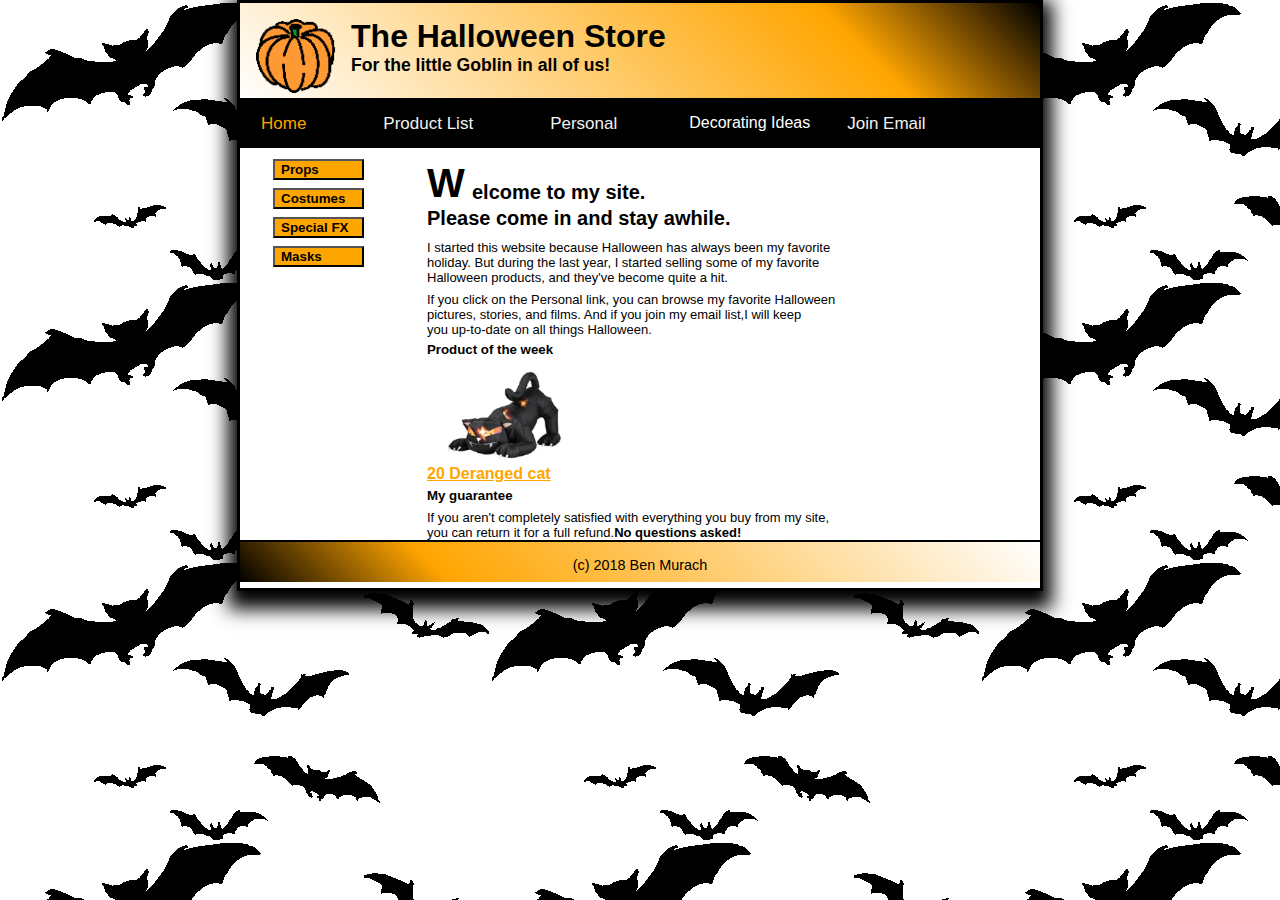
<file: index.html>
<!DOCTYPE html>
<html lang="en">
<head>
	<meta charset="utf-8" />
	<link href="styles/index5.css" rel="stylesheet" />
	<title>Halloween Store</title>
</head>
<body>
<header>
	<img src="images/pumpkin.gif">
	<h1>The Halloween Store</h1>
	<h3>For the little Goblin in all of us!</h3>
</header>
<div class="topnav">
  <a class="active" href="index.html">Home</a>
  <a href="products/product_list.html">Product List</a>
  <a href="personal.html">Personal</a>
  <div class="dropdown">
    <button class="dropbtn">Decorating Ideas
      <i class="fa fa-caret-down"></i>
    </button>
    <div class="dropdown-content">
      <a href="#">Outdoor</a>
      <a href="#">Indoor</a>
      <a href="#">Table</a>
	  <a href="#">Treats</a>
    </div>
  </div>
  <a href="https://signup.mail.com/#.2859002-stage-calltoaction1-1">Join Email</a>
</div>
<table border="0">
<tr>
<td class="td">
	<ul class="a">
	<button class="btn"><b><a href="products/props.html" class="td"><li>Props</li></a></button>
	<button class="btn"><a href="products/costumes.html" class="td"><li>Costumes</li></a></button>
	<button class="btn"><a href="products/special.html"class="td"><li>Special FX</li></a></button>
	<button class="btn"><a href="products/masks.html" class="td"><li>Masks</li></a><b></button>
	</ul>
</td>
<td>
<content>
	<h1 class="h1">W</h1><h1 class="h">elcome to my site.</h1><br><h1 class="hh">Please come in and stay awhile.</h1>
	<p class="p">I started this website because Halloween has always been my favorite<br>holiday. But during the last year, I started selling some of my favorite<br>Halloween products, and they've become quite a hit.<br></p>
	<p class="ppp">If you click on the Personal link, you can browse my favorite Halloween<br>pictures, stories, and films. And if you join my email list,I will keep<br>you up-to-date on all things Halloween.</p>
	<h5>Product of the week</h5>
	<a href="products/cat.html"><img src="images/cat1.jpg" class="img"></a><br><b><a href="products/cat.html">20 Deranged cat</a></b>
	<h5>My guarantee</h5>
	<p class="pp">If you aren't completely satisfied with everything you buy from my site,<br>you can return it for a full refund.<b>No questions asked!</b></p>
</content>
</td>
</tr>
</table>
<footer>
	<p>(c) 2018 Ben Murach<p>
</footer>
</body>
</html>
</file>
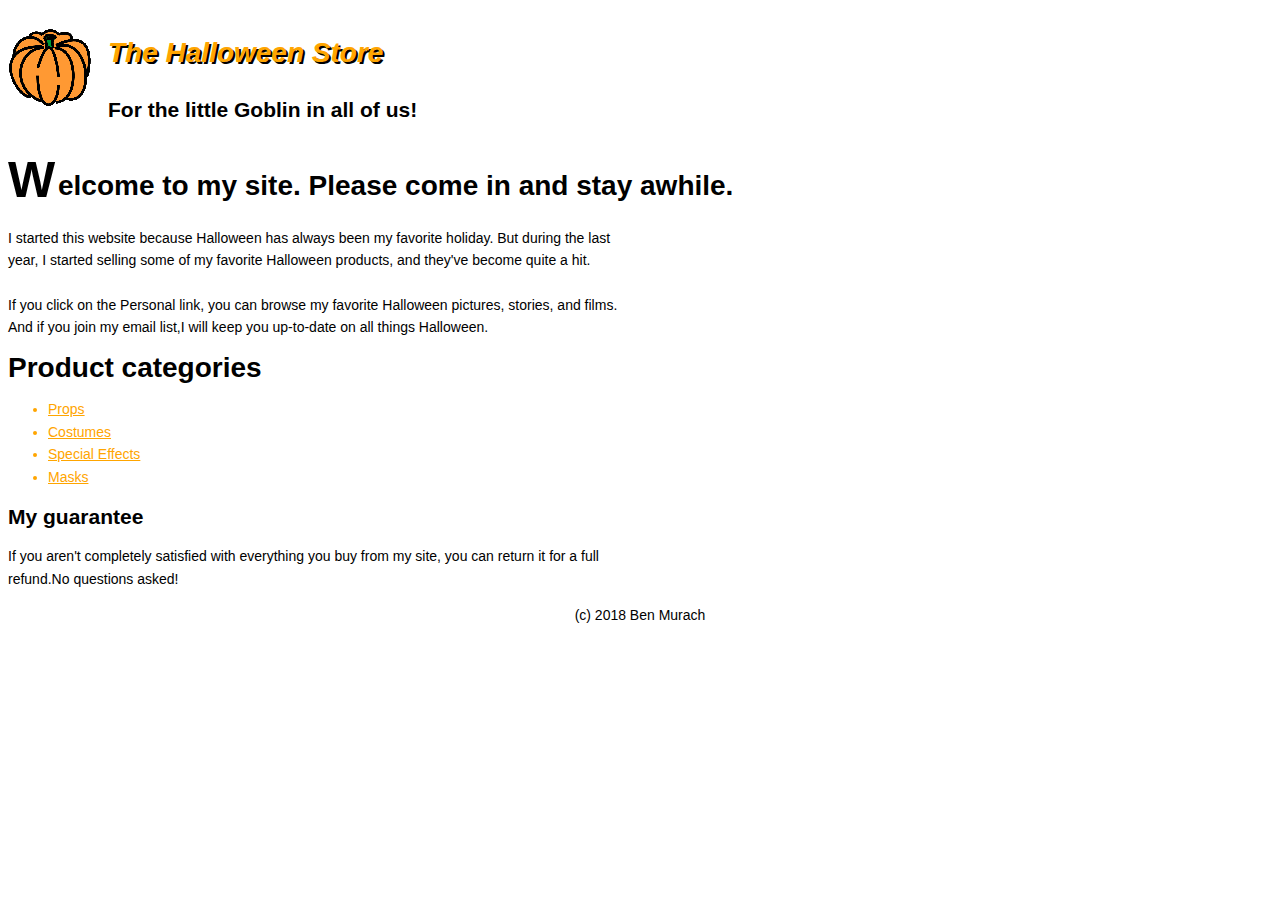
<file: index2.html>
<!DOCTYPE html>
<html lang="en">
<head>
	<meta charset="utf-8" />
	<link href="styles/main.css" rel="stylesheet" />
	<title>Halloween Store</title>
</head>
<body>
<header>
	<img src="images/pumpkin.gif">
	<h1>The Halloween Store</h1>
	<h2>For the little Goblin in all of us!</h2>
</header>
<content>
	<h1 class="h1">W</h1><h1 class="h">elcome to my site. Please come in and stay awhile.</h1>
	<p id="p">I started this website because Halloween has always been my favorite holiday. But during the last<br> year, I started selling some of my favorite Halloween products, and they've become quite a hit.<br><br>
If you click on the Personal link, you can browse my favorite Halloween pictures, stories, and films.<br>And if you join my email list,I will keep you up-to-date on all things Halloween.</p>
<h1>Product categories</h1>
<ul>
	<b><a href="products/props.html"><li>Props</li></a>
	<a href="products/costumes.html"><li>Costumes</li></a>
	<a href="products/special.html"><li>Special Effects</li></a>
	<a href="products/masks.html"><li>Masks</li></a></b>
</ul>
	<h2>My guarantee</h2>
	If you aren't completely satisfied with everything you buy from my site, you can return it for a full<br>refund.<b>No questions asked!</b>
</content>
<footer>
	<p>(c) 2018 Ben Murach<p>
</footer>
</body>
</html>
</file>
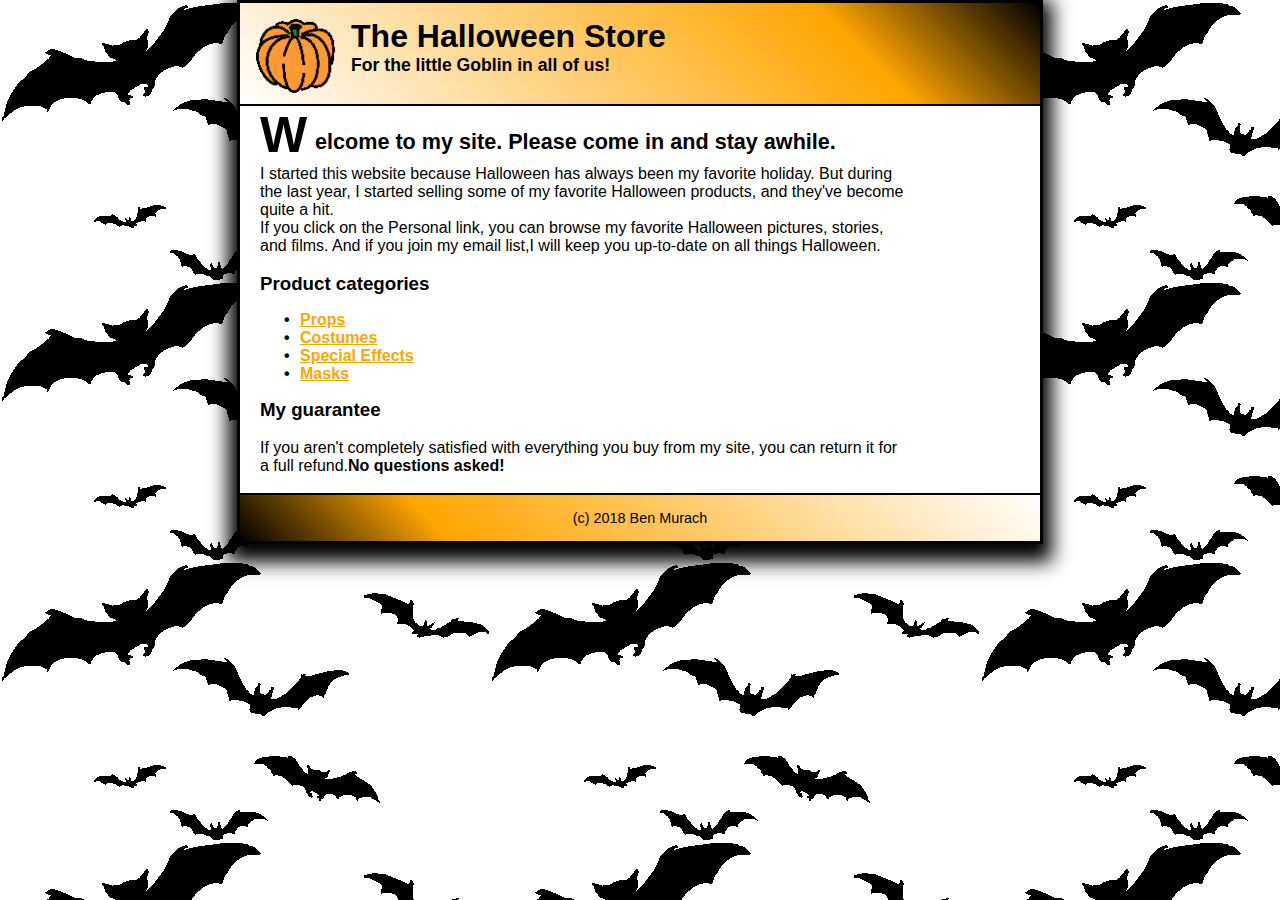
<file: index3.html>
<!DOCTYPE html>
<html lang="en">
<head>
	<meta charset="utf-8" />
	<link href="styles/index3.css" rel="stylesheet" />
	<title>Halloween Store</title>
</head>
<body>
<header>
	<img src="images/pumpkin.gif">
	<h1>The Halloween Store</h1>
	<h3>For the little Goblin in all of us!</h3>
</header>
<content>
	<h1 class="h1">W</h1><h1 class="h">elcome to my site. Please come in and stay awhile.</h1>
	<p class="p">I started this website because Halloween has always been my favorite holiday. But during<br>the last year, I started selling some of my favorite Halloween products, and they've become<br>quite a hit.<br>
If you click on the Personal link, you can browse my favorite Halloween pictures, stories,<br>and films. And if you join my email list,I will keep you up-to-date on all things Halloween.</p><br>
<h3 class="p">Product categories</h3>
<ul class="p">
	<a href="products/props.html"><li>Props</li></a>
	<a href="products/costumes.html"><li>Costumes</li></a>
	<a href="products/special.html"><li>Special Effects</li></a>
	<a href="products/masks.html"><li>Masks</li></a>
</ul>
	<h3 class="p">My guarantee</h3><br>
	<p class="p">If you aren't completely satisfied with everything you buy from my site, you can return it for<br>a full refund.<b>No questions asked!</b></p><br>
</content>
<footer>
	<p>(c) 2018 Ben Murach<p>
</footer>
</body>
</html>
</file>
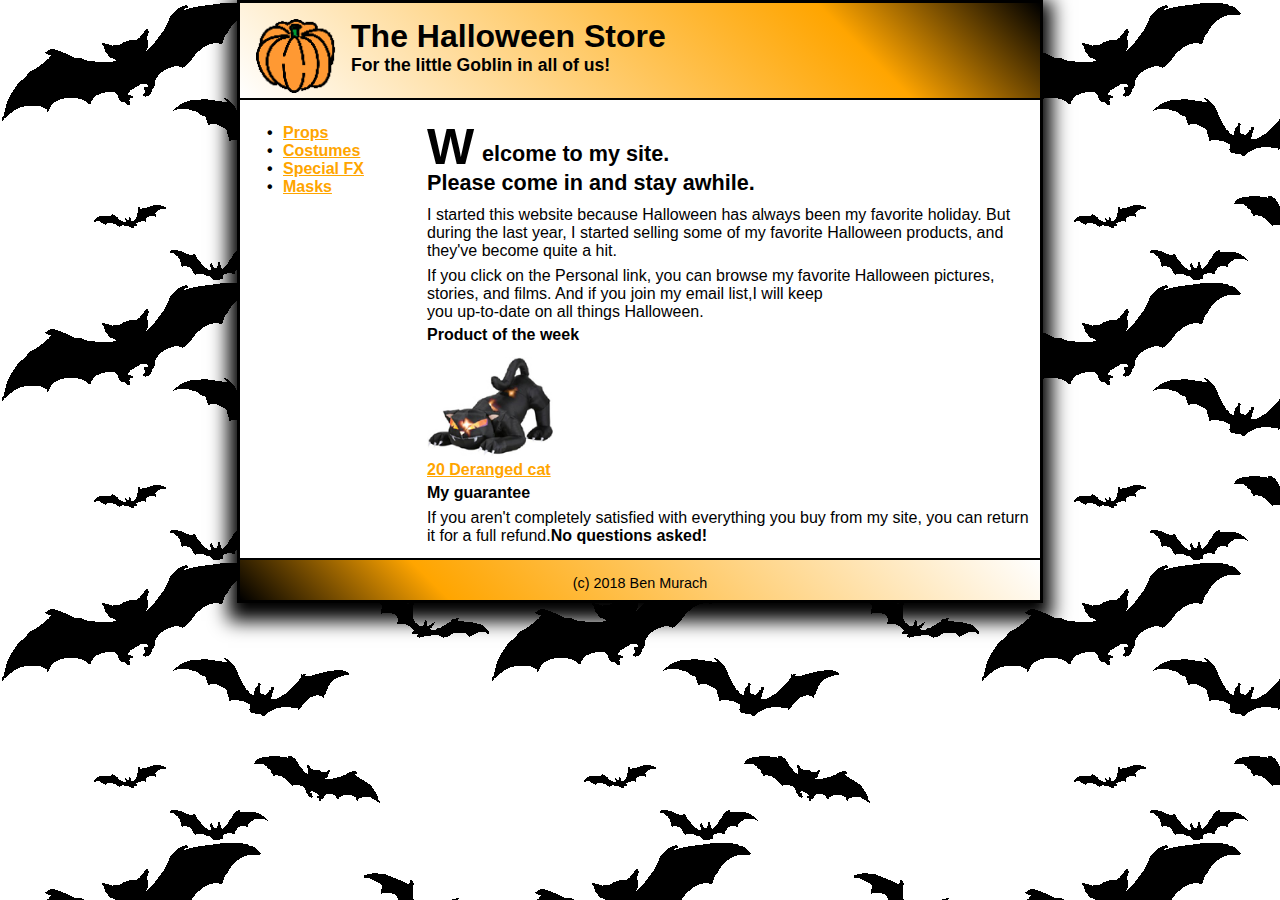
<file: index4.html>
<!DOCTYPE html>
<html lang="en">
<head>
	<meta charset="utf-8" />
	<link href="styles/index4.css" rel="stylesheet" />
	<title>Halloween Store</title>
</head>
<body>
<header>
	<img src="images/pumpkin.gif">
	<h1>The Halloween Store</h1>
	<h3>For the little Goblin in all of us!</h3>
</header>
<table border="0">
<tr>
<td class="td">
	<ul class="a">
	<b><a href="products/props.html" class="td"><li>Props</li></a>
	<a href="products/costumes.html" class="td"><li>Costumes</li></a>
	<a href="products/special.html"class="td"><li>Special FX</li></a>
	<a href="products/masks.html" class="td"><li>Masks</li></a><b>
	</ul>
</td>
<td>
<content>
	<h1 class="h1">W</h1><h1 class="h">elcome to my site.</h1><br><h1 class="hh">Please come in and stay awhile.</h1>
	<p class="p">I started this website because Halloween has always been my favorite holiday. But during the last year, I started selling some of my favorite Halloween products, and they've become quite a hit.<br></p>
	<p class="ppp">If you click on the Personal link, you can browse my favorite Halloween pictures, stories, and films. And if you join my email list,I will keep<br>you up-to-date on all things Halloween.</p>
	<h4>Product of the week</h4>
	<img src="images/cat1.jpg" class="img"><br><b><a href="products/props.html">20 Deranged cat</a></b>
	<h4>My guarantee</h4>
	<p class="pp">If you aren't completely satisfied with everything you buy from my site, you can return it for a full refund.<b>No questions asked!</b></p>
</content>
</td>
</tr>
</table>
<footer>
	<p>(c) 2018 Ben Murach<p>
</footer>
</body>
</html>
</file>
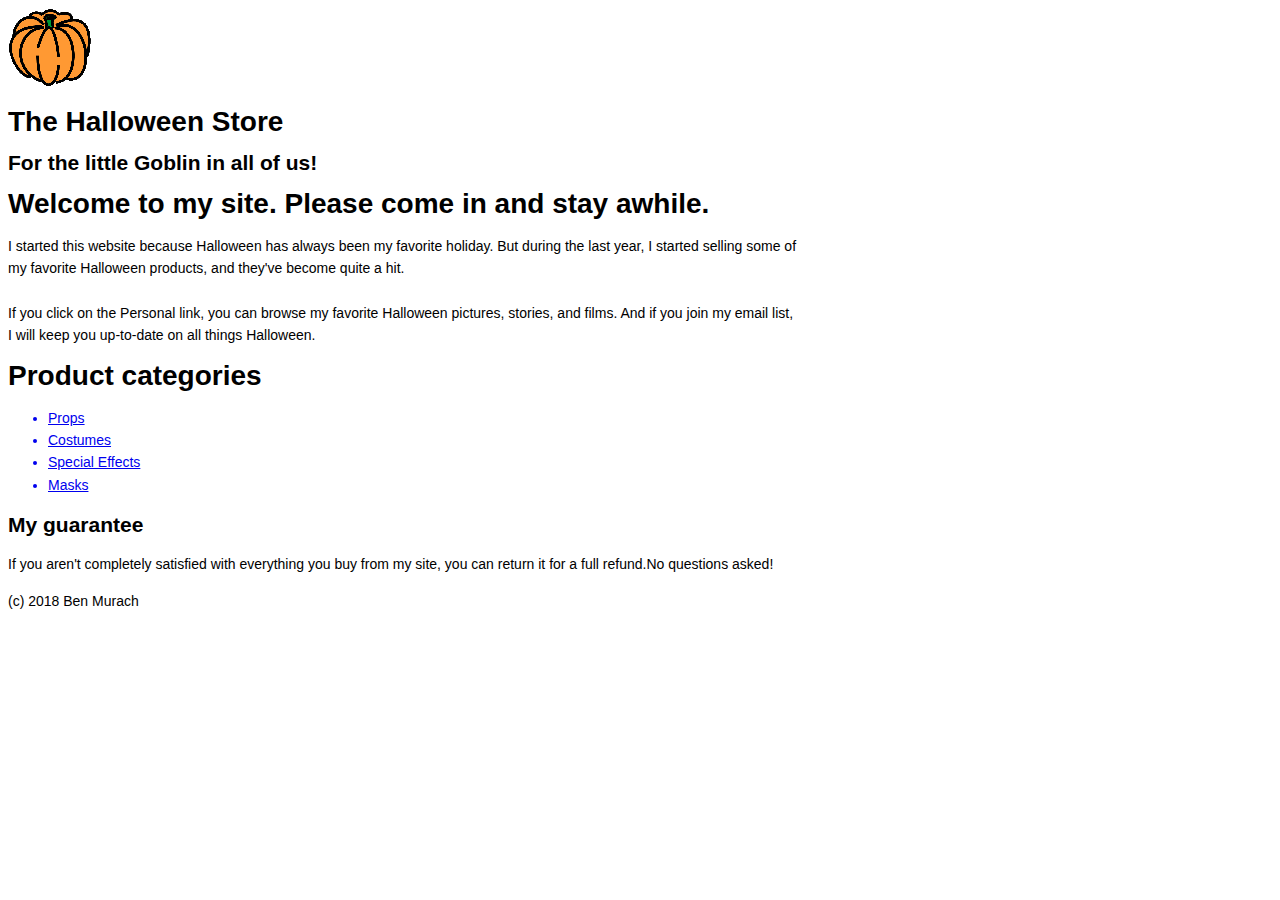
<file: main.html>
<!DOCTYPE html>
<html lang="en">
<head>
	<meta charset="utf-8" />
	<link href="styles/index.css" rel="stylesheet" />
	<title>Halloween Store</title>
</head>
<body>
<header>
	<img src="images/pumpkin.gif">
	<h1>The Halloween Store</h1>
	<h2>For the little Goblin in all of us!</h2>
</header>
<content>
	<h1>Welcome to my site. Please come in and stay awhile.</h1>
	<p>I started this website because Halloween has always been my favorite holiday. But during the last year, I started selling some of<br>my favorite Halloween products, and they've become quite a hit.<br><br>
If you click on the Personal link, you can browse my favorite Halloween pictures, stories, and films. And if you join my email list,<br>I will keep you up-to-date on all things Halloween.</p>
<h1>Product categories</h1>
<ul>
	<a href="products/props.html"><li>Props</li></a>
	<a href="products/costumes.html"><li>Costumes</li></a>
	<a href="products/special.html"><li>Special Effects</li></a>
	<a href="products/masks.html"><li>Masks</li></a>
</ul>
	<h2>My guarantee</h2>
	If you aren't completely satisfied with everything you buy from my site, you can return it for a full refund.<b>No questions asked!</b>
</content>
<footer>
	<p>(c) 2018 Ben Murach<p>
</footer>
</body>
</html>
</file>
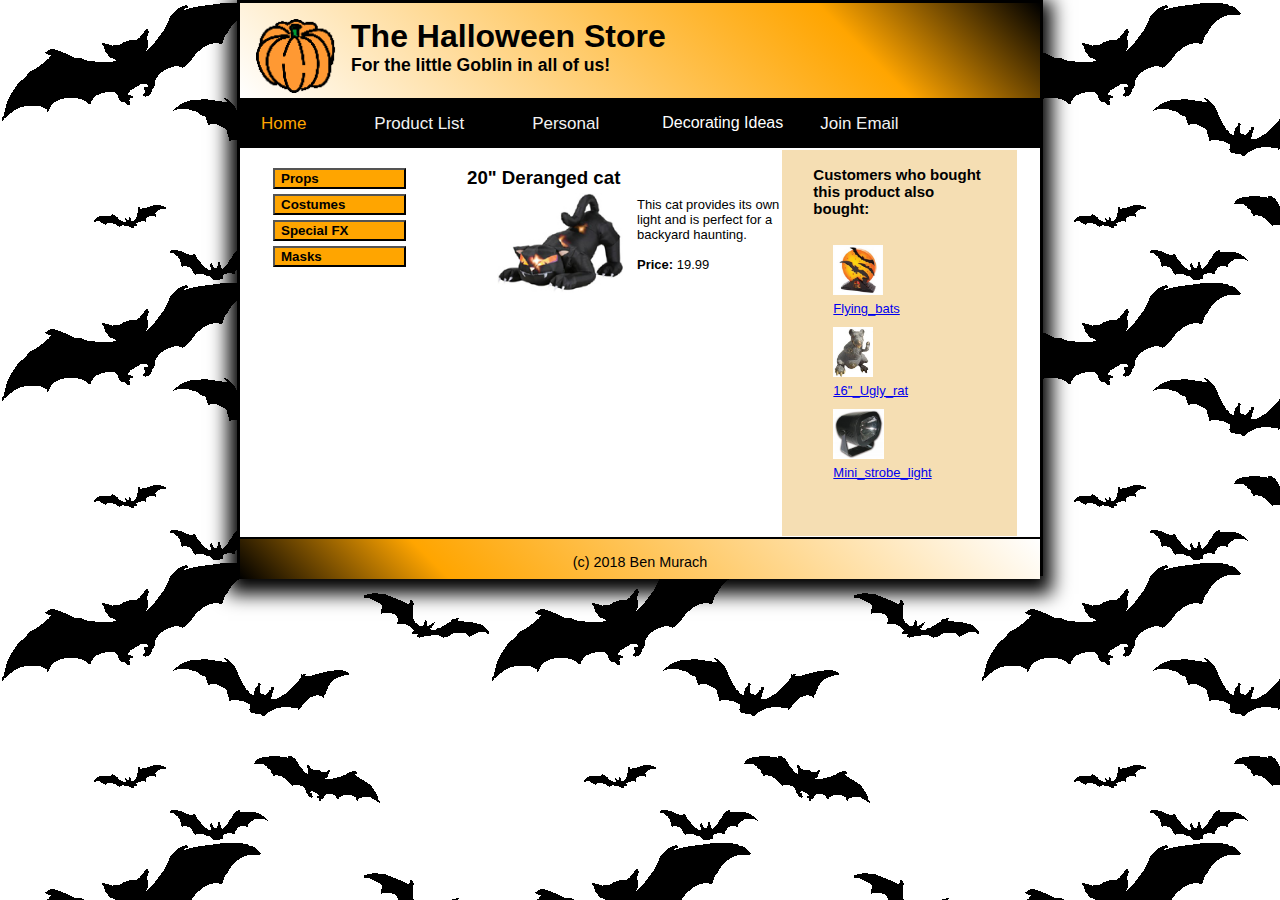
<file: products/cat.html>
<!DOCTYPE html>
<html lang="en">
<head>
	<meta charset="utf-8" />
	<link href="../styles/product.css" rel="stylesheet" />
	<link rel="icon" href="../images/favicon.ico" type="image/gif" sizes="16x16">
	<title>Deranged cat</title>
</head>
<body>
<header>
	<img src="../images/pumpkin.gif">
	<h1>The Halloween Store</h1>
	<h3>For the little Goblin in all of us!</h3>
</header>
<div class="topnav">
  <a class="active" href="../index.html">Home</a>
  <a href="product_list.html">Product List</a>
  <a href="personal.html">Personal</a>
  <div class="dropdown">
    <button class="dropbtn">Decorating Ideas
      <i class="fa fa-caret-down"></i>
    </button>
    <div class="dropdown-content">
      <a href="#">Outdoor</a>
      <a href="#">Indoor</a>
      <a href="#">Table</a>
	  <a href="#">Treats</a>
    </div>
  </div>
  <a href="https://signup.mail.com/#.2859002-stage-calltoaction1-1">Join Email</a>
</div>
<table border="0">
<tr>
<td class="td">
	<ul class="a">
	<button class="btn"><b><a href="products/props.html" class="td"><li>Props</li></a></button>
	<button class="btn"><a href="products/costumes.html" class="td"><li>Costumes</li></a></button>
	<button class="btn"><a href="products/special.html"class="td"><li>Special FX</li></a></button>
	<button class="btn"><a href="products/masks.html" class="td"><li>Masks</li></a><b></button>
	</ul>
</td>
<td>
<content>
	<h3>20" Deranged cat</h3><br><br><br>
	<a href="cat.html"><img src="../images/cat1.jpg" class="img"></a>
	<p>This cat provides its own<br>light and is perfect for a<br>backyard haunting.<br><br>
	<b>Price:</b> 19.99</p>
</content>
</td>
<td id="td">
	<p class="p"><b>Customers who bought<br>this product also<br>bought:</b></p><br>
	<img src="../images/flying_bats.jpg" id="img"><br>
	<a href="cat.html" id="a">Flying_bats</a><br>
	<img src="../images/rat1.jpg" id="img"><br>
	<a href="cat.html" id="a">16"_Ugly_rat</a><br>
	<img src="../images/strobe1.jpg" id="img"><br>
	<a href="cat.html" id="a">Mini_strobe_light</a>
	<br><br><br><br>
</td>
</tr>
</table>
<footer>
	<p>(c) 2018 Ben Murach<p>
</footer>
</body>
</html>
</file>
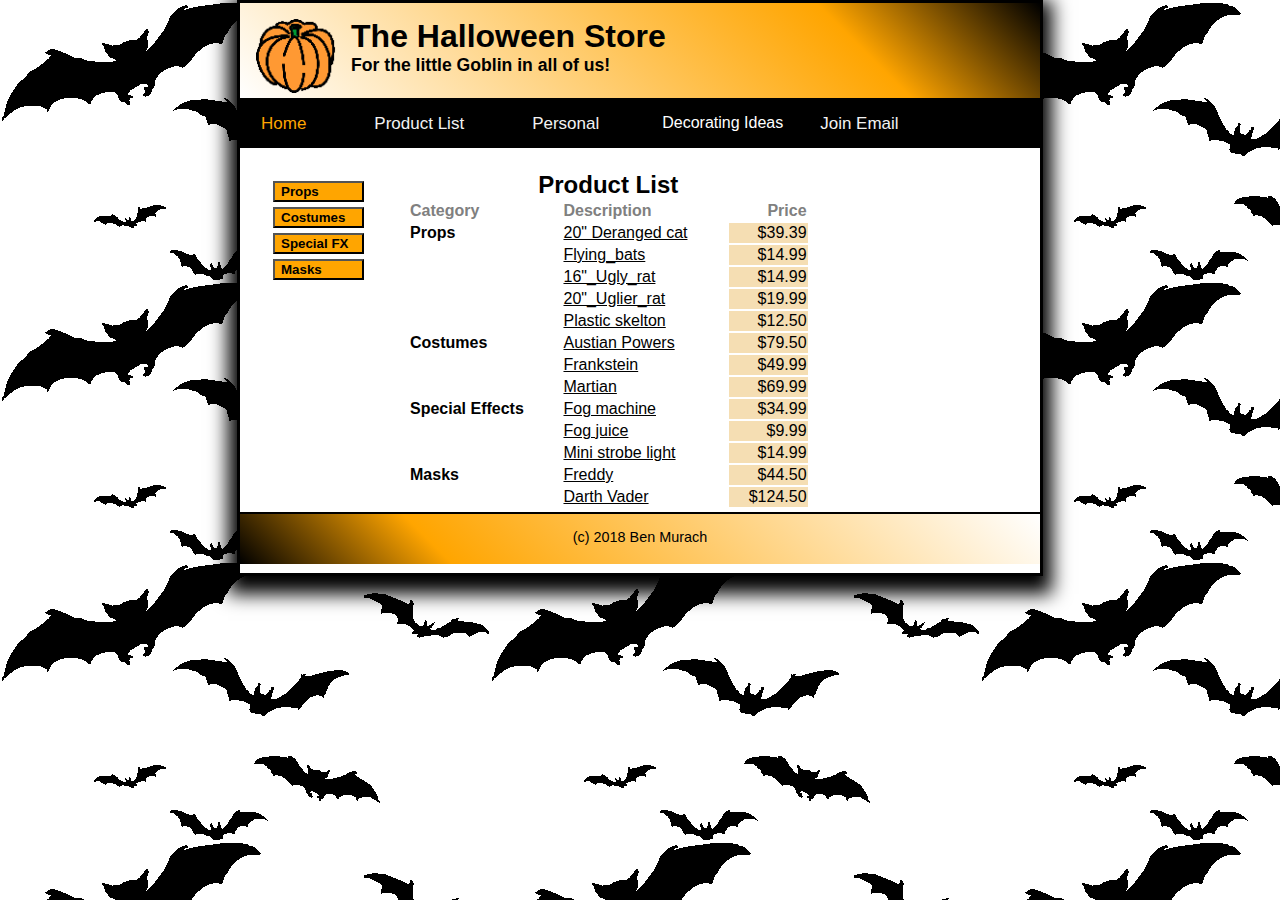
<file: products/product_list.html>
<!DOCTYPE html>
<html lang="en">
<head>
	<meta charset="utf-8" />
	<link href="../styles/summary.css" rel="stylesheet" />
	<link rel="icon" href="../images/favicon.ico" type="image/gif" sizes="16x16">
	<title>Halloween Store</title>
</head>
<body>
<header>
	<img src="../images/pumpkin.gif">
	<h1>The Halloween Store</h1>
	<h3>For the little Goblin in all of us!</h3>
</header>
<div class="topnav">
  <a class="active" href="../index.html">Home</a>
  <a href="product_list.html">Product List</a>
  <a href="personal.html">Personal</a>
  <div class="dropdown">
    <button class="dropbtn">Decorating Ideas
      <i class="fa fa-caret-down"></i>
    </button>
    <div class="dropdown-content">
      <a href="#">Outdoor</a>
      <a href="#">Indoor</a>
      <a href="#">Table</a>
	  <a href="#">Treats</a>
    </div>
  </div>
  <a href="https://signup.mail.com/#.2859002-stage-calltoaction1-1">Join Email</a>
</div>
<table border="0">
<tr>
<td class="td">
	<ul class="a">
	<button class="btn"><b><a href="products/props.html" class="td"><li>Props</li></a></button>
	<button class="btn"><a href="products/costumes.html" class="td"><li>Costumes</li></a></button>
	<button class="btn"><a href="products/special.html"class="td"><li>Special FX</li></a></button>
	<button class="btn"><a href="products/masks.html" class="td"><li>Masks</li></a><b></button>
	</ul>
</td>
<td>
<table border="0" width="130%">
	<caption><h2>Product List</h2></caption>
<tr>
	<th class="th">Category</th>
	<th class="th">Description</th>
	<th align="right" class="th">Price</th>
</tr>
<tr>

	<th rowspan="5">Props</th>
	<td><a href="cat.html">20" Deranged cat</a></td>
	<td class="price">$39.39</td>
</tr>
<tr>
	<td><a href="#">Flying_bats</a></td>
	<td class="price">$14.99</td>
</tr>
<tr>
	<td><a href="#">16"_Ugly_rat</a></td>
	<td class="price">$14.99</td>
</tr>
<tr>
	<td><a href="#">20"_Uglier_rat</a></td>
	<td class="price">$19.99</td>
</tr>
<tr>
	<td><a href="#">Plastic skelton</a></td>
	<td class="price">$12.50</td>
</tr>
<tr>
	<th rowspan="3">Costumes</th>
	<td><a href="#">Austian Powers</a></td>
	<td class="price">$79.50</td>
</tr>
<tr>
	<td><a href="#">Frankstein</a></td>
	<td class="price">$49.99</td>
</tr>
<tr>
	<td><a href="#">Martian</a></td>
	<td class="price">$69.99</td>
</tr>
<tr>
	<th rowspan="3">Special Effects</th>
	<td><a href="#">Fog machine</a></td>
	<td class="price">$34.99</td>
</tr>
<tr>
	<td><a href="#">Fog juice</a></td>
	<td class="price">$9.99</td>
</tr>
<tr>
	<td><a href="#">Mini strobe light</a></td>
	<td class="price">$14.99</td>
</tr>
<tr>
	<th rowspan="2">Masks</th>
	<td><a href="#">Freddy</a></td>
	<td class="price">$44.50</td>
</tr>
<tr>
	<td><a href="#">Darth Vader</a></td>
	<td class="price">$124.50</td>
</tr>
</table>
</td>
</tr>

</table>
</td>
</tr>
</table>
<footer>
	<p>(c) 2018 Ben Murach<p>
</footer>
</body>
</html>
</file>
<file: styles/index5.css>
html {
	background-image: url("../images/bats.gif");	
	background-position-x: left;
	background-position-y: left;
}
body {
	height: 585px;
	font-family: Verdana, Arial, Helvetica, sans-serif;
	max-width: 800px;
	width: 95%;  /* fixed width was 800 */
	background-color: white;
	margin: 0 auto; 
	padding: 0;
	border: 3px solid black;
	box-shadow: 0 9px 18px 9px;
}
h1, h2, h3, p {
	margin: 0;
	padding: 0;
	
}

/* Header */
header {
	height:65px;
    background-image: -webkit-linear-gradient(45deg, white 0%, orange 75%, black 100%);
    background-image: -moz-linear-gradient(45deg, white 0%, orange 75%, black 100%);
    background-image: -o-linear-gradient(45deg, white 0%, orange 75%, black 100%);
    background-image: linear-gradient(45deg, white 0%, orange 75%, black 100%);
    padding: .9375em 1.875% .9375em 1.875%;  /* 15 / 16; 15 / 800 x 100 */
	border-bottom: 2px solid black;
} 
header img { 
	float: left; 
	padding-right: 1.875%; 
	width: 10.6%;
	max-width: 85px;
	min-width: 40px;
} 

header h3 {
	font-size: 110%;
	padding-bottom: .75em;
}
content a{
	color: orange;
	margin-left: 20px;
}
td content h5{
	margin-left: 20px;
	margin-top: 5px;
}
.p{
	margin-left: 20px;
	font-size: 13px;
}
.pp{
	margin-left: 20px;
	margin-top: -15px;
	font-size: 13px;
}
.ppp{
	margin-top: 7px;
	margin-left: 20px;
	font-size: 13px;
}
.td{
	width: 160px;
	color: black;
	margin-top: -100px;
	text-decoration: none;
}
.a{
	margin-top: -195px;
	margin-left: -10px;
}
.h1{
	font-size: 40px;
	margin: auto;
	margin-left: 20px;
	margin-top: 10px;
}
.h{
	margin-top: -25px;
	padding-bottom: 10px;
	font-size: 125%;
	margin-left:65px;
}
.hh{
	margin-top: -25px;
	padding-bottom: 10px;
	font-size: 125%;
	margin-left: 20px;
}
.img{
	margin-left: 20px;
	margin-top: -8px;
	height: 90px;
}
.btn{
	width: 70%;
	height: 80%;
	margin: auto;
	margin-top: 8px;
	background-color: orange;
	text-align: left;
}
/* Sidebar */
table tr td a:hover{
	color: green;
}
table tr td ul a li{
  list-style-type: none;
  font-weight: bold;
}

/* Navigation Bar*/
.topnav {
  overflow: hidden;
  background-color: black;
  width: -1px;
}
.topnav a {
  float: left;
  color: #f2f2f2;
  text-align: center;
  padding: 14px 16px;
  text-decoration: none;
  font-size: 17px;
  margin-right: 40px;
  margin-left: 5px;
}
.topnav a:hover {
  color: orange;
}

.topnav a.active {
    color: orange;
}

.dropdown {
  float: left;
  overflow: hidden;
}

/* Dropdown button */
.dropdown .dropbtn {
  font-size: 16px;
  border: none;
  outline: none;
  color: white;
  padding: 14px 16px;
  background-color: inherit;
  font-family: inherit; 
  margin: 0;
}

/* Dropdown content (hidden by default) */
.dropdown-content {
  display: none;
  position: absolute;
  background-color: black;
}

/* Links inside the dropdown */
.dropdown-content a {
  float: none;
  color: black;
  text-decoration: none;
  color: white;
  display: block;
  text-align: center;
}
/* Add a grey background color to dropdown links on hover */
.dropdown-content a:hover {
  background-color: gray;
}
/* Show the dropdown menu on hover */
.dropdown:hover .dropdown-content {
  display: block;
}
/* Footer */
footer { 
	height: 10px;
	margin-top: -3px;
	border-top: 2px solid black;
	padding: .9375em 1.875% .9375em 1.875%;
    background-image: -webkit-linear-gradient(45deg, black 0%, orange 25%, white 100%);
    background-image: -moz-linear-gradient(45deg, black 0%, orange 25%, white 100%);
    background-image: -o-linear-gradient(45deg, black 0%, orange 25%, white 100%);
    background-image: linear-gradient(45deg, black 0%, orange 25%, white 100%);
} 
footer p {
	font-size: 90%;
	text-align: center;
}
</file>
<file: styles/main.css>
body {
	font-family: 'Open Sans', Arial, sans-serif;
	font-size: 14px;
	font-weight: 300;
	line-height: 1.6em;
}
header img{
	margin-top: 20px;
}
header h1{
	color: orange;
	font-style: italic;
	margin-left: 100px;
	margin-top: -70px;
	padding-bottom: 15px;
	text-shadow: 2px 2px black;
}
header h2 {
	margin-left: 100px;
	padding-bottom: 15px;
}
content ul a{
	color: orange;
	font-style: bold;
}
content ul a:hover{
	color: green;
}
.h1{
	font-size: 50px;
}
.h{
	margin-left: 50px;
	margin-top: -50px;
	padding-bottom: 10px;
}

footer{
	text-align: center;
</file>
<file: styles/index3.css>
html {
	background-image: url("../images/bats.gif");	
	background-position-x: left;
	background-position-y: left;
}
body {
	font-family: Verdana, Arial, Helvetica, sans-serif;
	max-width: 800px;
	width: 95%;                        /* fixed width was 800 */
	background-color: white;
	margin: 0 auto; 
	padding: 0;
	border: 3px solid black;
	box-shadow: 0 9px 18px 9px;
}
h1, h2, h3, p {
	margin: 0;
	padding: 0;
}

/* Header */
header {
    background-image: -webkit-linear-gradient(45deg, white 0%, orange 75%, black 100%);
    background-image: -moz-linear-gradient(45deg, white 0%, orange 75%, black 100%);
    background-image: -o-linear-gradient(45deg, white 0%, orange 75%, black 100%);
    background-image: linear-gradient(45deg, white 0%, orange 75%, black 100%);
    padding: .9375em 1.875% .9375em 1.875%;  /* 15 / 16; 15 / 800 x 100 */
	border-bottom: 2px solid black;
} 
header img { 
	float: left; 
	padding-right: 1.875%; 
	width: 10.6%;
	max-width: 85px;
	min-width: 40px;
} 

header h3 {
	font-size: 110%;
	padding-bottom: .75em;
}
.h1{
	font-size: 50px;
	margin: auto;
	margin-left: 20px;
}
.h{
	margin-top: -35px;
	padding-bottom: 10px;
	font-size: 135%;
	margin-left: 60px;
	margin-left:75px;
}
.p{
	margin-left: 20px;
}
content ul a{
	color: orange;
	font-style: bold;
}
content ul a:hover{
	color: green;
}
content ul a li{
  list-style-type: none;
  font-weight: bold;
}
content ul a li::before {
  list-style-type: none;
  content: "\2022";
  color: black;
  display: inline-block;
  width: 1em;
  margin-left: -1em;
}
/* Footer */
footer { 
	border-top: 2px solid black;
	padding: .9375em 1.875% .9375em 1.875%;
    background-image: -webkit-linear-gradient(45deg, black 0%, orange 25%, white 100%);
    background-image: -moz-linear-gradient(45deg, black 0%, orange 25%, white 100%);
    background-image: -o-linear-gradient(45deg, black 0%, orange 25%, white 100%);
    background-image: linear-gradient(45deg, black 0%, orange 25%, white 100%);
} 
footer p {
	font-size: 90%;
	text-align: center;
}
</file>
<file: styles/index4.css>
html {
	background-image: url("../images/bats.gif");	
	background-position-x: left;
	background-position-y: left;
}
body {
	font-family: Verdana, Arial, Helvetica, sans-serif;
	max-width: 800px;
	width: 95%;  /* fixed width was 800 */
	background-color: white;
	margin: 0 auto; 
	padding: 0;
	border: 3px solid black;
	box-shadow: 0 9px 18px 9px;
}
h1, h2, h3, p {
	margin: 0;
	padding: 0;
}

/* Header */
header {
	height:65px;
    background-image: -webkit-linear-gradient(45deg, white 0%, orange 75%, black 100%);
    background-image: -moz-linear-gradient(45deg, white 0%, orange 75%, black 100%);
    background-image: -o-linear-gradient(45deg, white 0%, orange 75%, black 100%);
    background-image: linear-gradient(45deg, white 0%, orange 75%, black 100%);
    padding: .9375em 1.875% .9375em 1.875%;  /* 15 / 16; 15 / 800 x 100 */
	border-bottom: 2px solid black;
} 
header img { 
	float: left; 
	padding-right: 1.875%; 
	width: 10.6%;
	max-width: 85px;
	min-width: 40px;
} 

header h3 {
	font-size: 110%;
	padding-bottom: .75em;
}
content a{
	color: orange;
	margin-left: 20px;
}
td content h4{
	margin-left: 20px;
	margin-top: 5px;
}
.pp{
	margin-left: 20px;
	margin-top: -15px;
}
.ppp{
	margin-top: 7px;
	margin-left: 20px;
}
.td{
	width: 160px;
	color: orange;
	margin-top: -100px;
}
.a{
	margin-top: -200px;
}
.h1{
	font-size: 50px;
	margin: auto;
	margin-left: 20px;
	margin-top: 15px;
}
.h{
	margin-top: -35px;
	padding-bottom: 10px;
	font-size: 135%;
	margin-left:75px;
}
.hh{
	margin-top: -25px;
	padding-bottom: 10px;
	font-size: 135%;
	margin-left: 20px;
}
.p{
	margin-left: 20px;
}
.img{
	margin-left: 20px;
	margin-top: -8px;
	height: 100px;
}
/* Sidebar */
table tr td a:hover{
	color: green;
}
table tr td ul a li{
  list-style-type: none;
  font-weight: bold;
}
table tr td ul a li::before {
  list-style-type: none;
  content: "\2022";
  color: black;
  display: inline-block;
  width: 1em;
  margin-left: -1em;
}
/* Footer */
footer { 
	height: 10px;
	margin-top: 10px;
	border-top: 2px solid black;
	padding: .9375em 1.875% .9375em 1.875%;
    background-image: -webkit-linear-gradient(45deg, black 0%, orange 25%, white 100%);
    background-image: -moz-linear-gradient(45deg, black 0%, orange 25%, white 100%);
    background-image: -o-linear-gradient(45deg, black 0%, orange 25%, white 100%);
    background-image: linear-gradient(45deg, black 0%, orange 25%, white 100%);
} 
footer p {
	font-size: 90%;
	text-align: center;
}
</file>
<file: styles/index.css>
body {
	font-family: 'Open Sans', Arial, sans-serif;
	font-size: 14px;
	font-weight: 300;
	line-height: 1.6em;
}
</file>
<file: styles/product.css>
html {
	background-image: url("../images/bats.gif");	
	background-position-x: left;
	background-position-y: left;
}
body {
	height: 570px;
	font-family: Verdana, Arial, Helvetica, sans-serif;
	max-width: 800px;
	width: 95%;  /* fixed width was 800 */
	background-color: white;
	margin: 0 auto; 
	padding: 0;
	border: 3px solid black;
	box-shadow: 0 9px 18px 9px;
}
h1, h2, h3, p {
	margin: 0;
	padding: 0;
	
}

/* Header */
header {
	height:65px;
    background-image: -webkit-linear-gradient(45deg, white 0%, orange 75%, black 100%);
    background-image: -moz-linear-gradient(45deg, white 0%, orange 75%, black 100%);
    background-image: -o-linear-gradient(45deg, white 0%, orange 75%, black 100%);
    background-image: linear-gradient(45deg, white 0%, orange 75%, black 100%);
    padding: .9375em 1.875% .9375em 1.875%;  /* 15 / 16; 15 / 800 x 100 */
	border-bottom: 2px solid black;
} 
header img { 
	float: left; 
	padding-right: 1.875%; 
	width: 10.6%;
	max-width: 85px;
	min-width: 40px;
} 
header h3 {
	font-size: 110%;
	padding-bottom: .75em;
}
table tr td content h3{
	margin-top: -176px;
}
table tr td content p{
	margin-left: 170px;
	margin-top: -100px;
	font-size:13px;
}
.td{
	width: 220px;
	color: black;
	margin-top: -100px;
	text-decoration: none;
}
.a{
	margin-top: -180px;
	margin-left: -10px;
}
.img{
	margin-left: 30px;
	margin-top: -50px;
	height: 100px;
}
.btn{
	width: 70%;
	height: 80%;
	margin: auto;
	margin-top: 5px;
	background-color: orange;
	text-align: left;
}
.p{
	margin-left: 30px;
	font-size: 15px;
	margin-top: 15px;
}
#img{
	margin-left: 50px;
	height: 50px;
	margin-top: 10px;
}
#a{
	margin-left: 50px;
	height: 50px;
	font-size: 13px;
	margin-top: 5px;
}
#td{
	background-color: #F5DEB3;
	width: 233px;
	margin-left: 200px;
	border-color: #FFA500
}
/* Sidebar */
table tr td a:hover{
	color: green;
}
table tr td ul a li{
  list-style-type: none;
  font-weight: bold;
}

/* Navigation Bar*/
.topnav {
  overflow: hidden;
  background-color: black;
  width: -1px;
}
.topnav a {
  float: left;
  color: #f2f2f2;
  text-align: center;
  padding: 14px 16px;
  text-decoration: none;
  font-size: 17px;
  margin-right: 31px;
  margin-left: 5px;
}
.topnav a:hover {
  color: orange;
}

.topnav a.active {
    color: orange;
}

.dropdown {
  float: left;
  overflow: hidden;
}

/* Dropdown button */
.dropdown .dropbtn {
  font-size: 16px;
  border: none;
  outline: none;
  color: white;
  padding: 14px 16px;
  background-color: inherit;
  font-family: inherit; 
  margin: 0;
}

/* Dropdown content (hidden by default) */
.dropdown-content {
  display: none;
  position: absolute;
  background-color: black;
}

/* Links inside the dropdown */
.dropdown-content a {
  float: none;
  color: black;
  text-decoration: none;
  color: white;
  display: block;
  text-align: center;
}
/* Add a grey background color to dropdown links on hover */
.dropdown-content a:hover {
  background-color: gray;
}
/* Show the dropdown menu on hover */
.dropdown:hover .dropdown-content {
  display: block;
}
/* Footer */
footer { 
	height: 10px;
	margin-top: -1px;
	border-top: 2px solid black;
	padding: .9375em 1.875% .9375em 1.875%;
    background-image: -webkit-linear-gradient(45deg, black 0%, orange 25%, white 100%);
    background-image: -moz-linear-gradient(45deg, black 0%, orange 25%, white 100%);
    background-image: -o-linear-gradient(45deg, black 0%, orange 25%, white 100%);
    background-image: linear-gradient(45deg, black 0%, orange 25%, white 100%);
} 
footer p {
	font-size: 90%;
	text-align: center;
}
</file>
<file: styles/summary.css>
html {
	background-image: url("../images/bats.gif");	
	background-position-x: left;
	background-position-y: left;
}
body {
	height: 570px;
	font-family: Verdana, Arial, Helvetica, sans-serif;
	max-width: 800px;
	width: 95%;  /* fixed width was 800 */
	background-color: white;
	margin: 0 auto; 
	padding: 0;
	border: 3px solid black;
	box-shadow: 0 9px 18px 9px;
}
h1, h2, h3, p {
	margin: 0;
	padding: 0;
	
}

/* Header */
header {
	height:65px;
    background-image: -webkit-linear-gradient(45deg, white 0%, orange 75%, black 100%);
    background-image: -moz-linear-gradient(45deg, white 0%, orange 75%, black 100%);
    background-image: -o-linear-gradient(45deg, white 0%, orange 75%, black 100%);
    background-image: linear-gradient(45deg, white 0%, orange 75%, black 100%);
    padding: .9375em 1.875% .9375em 1.875%;  /* 15 / 16; 15 / 800 x 100 */
	border-bottom: 2px solid black;
} 
header img { 
	float: left; 
	padding-right: 1.875%; 
	width: 10.6%;
	max-width: 85px;
	min-width: 40px;
} 
header h3 {
	font-size: 110%;
	padding-bottom: .75em;
}
.td{
	width: 160px;
	color: black;
	margin-top: -100px;
	text-decoration: none;
}
.a{
	margin-top: 15px;
	margin-left: -10px;
}
.btn{
	width: 70%;
	height: 80%;
	margin: auto;
	margin-top: 5px;
	background-color: orange;
	text-align: left;
}
table{
	margin-top: 10px;
}
table tr{
	text-align: left;
	vertical-align: top;
}
table tr td a{
	color: black;
}
.price{
	text-align: right;
	background-color: #F5DEB3;
}
.th{
	color: gray;
}
/* Sidebar */
table tr td a:hover{
	color: green;
}
table tr td ul a li{
  list-style-type: none;
  font-weight: bold;
}

/* Navigation Bar*/
.topnav {
  overflow: hidden;
  background-color: black;
  width: -1px;
}
.topnav a {
  float: left;
  color: #f2f2f2;
  text-align: center;
  padding: 14px 16px;
  text-decoration: none;
  font-size: 17px;
  margin-right: 31px;
  margin-left: 5px;
}
.topnav a:hover {
  color: orange;
}

.topnav a.active {
    color: orange;
}

.dropdown {
  float: left;
  overflow: hidden;
}

/* Dropdown button */
.dropdown .dropbtn {
  font-size: 16px;
  border: none;
  outline: none;
  color: white;
  padding: 14px 16px;
  background-color: inherit;
  font-family: inherit; 
  margin: 0;
}

/* Dropdown content (hidden by default) */
.dropdown-content {
  display: none;
  position: absolute;
  background-color: black;
}

/* Links inside the dropdown */
.dropdown-content a {
  float: none;
  color: black;
  text-decoration: none;
  color: white;
  display: block;
  text-align: center;
}
/* Add a grey background color to dropdown links on hover */
.dropdown-content a:hover {
  background-color: gray;
}
/* Show the dropdown menu on hover */
.dropdown:hover .dropdown-content {
  display: block;
}
/* Footer */
footer { 
	height: 20px;
	border-top: 2px solid black;
	padding: .9375em 1.875% .9375em 1.875%;
    background-image: -webkit-linear-gradient(45deg, black 0%, orange 25%, white 100%);
    background-image: -moz-linear-gradient(45deg, black 0%, orange 25%, white 100%);
    background-image: -o-linear-gradient(45deg, black 0%, orange 25%, white 100%);
    background-image: linear-gradient(45deg, black 0%, orange 25%, white 100%);
} 
footer p {
	font-size: 90%;
	text-align: center;
}
</file>
